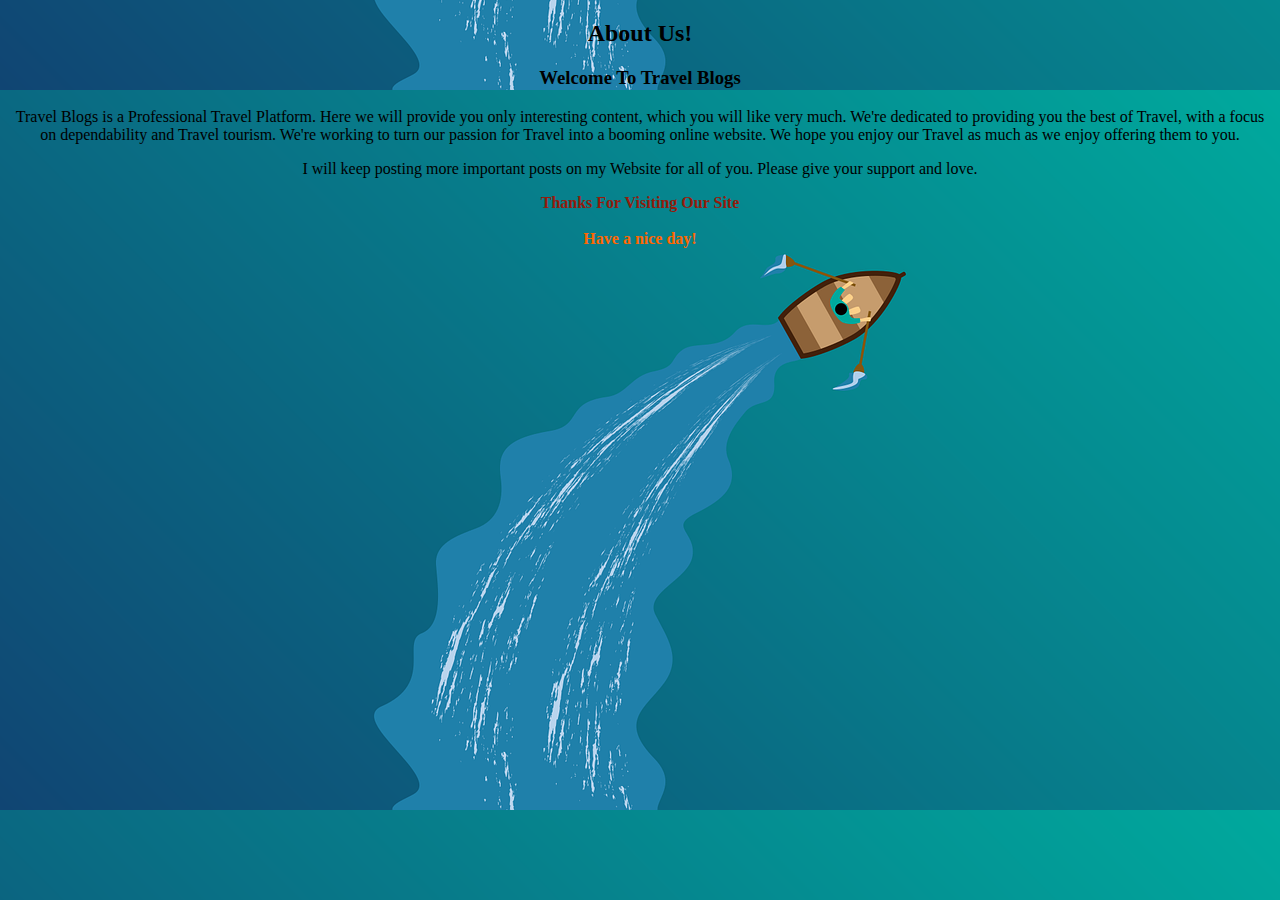
<file: about.html>
<!DOCTYPE html>
<html>
<head>
    <meta charset="utf-8">
    <meta name="viewport" content="width=device-width, initial-scale=1">
    <title>Travel Blogs</title>
    <style>
        body{
            background-image: url("img/map.png");
/*             background-repeat: no-repeat;*/
             background-attachment: fixed;
             background-position: center; 
        }
    </style>
</head>
<body >
<center>
    <h2>About Us!</h2>
    <h3 style="text-align: center;">Welcome To <span id="W_Name1">Travel Blogs</span></h3>
    <p><span id="W_Name2">Travel Blogs</span> is a Professional <span id="W_Type1">Travel</span> Platform. Here we will provide you only interesting content, which you will like very much. We're dedicated to providing you the best of <span id="W_Type2">Travel</span>, with a focus on dependability and <span id="W_Spec">Travel tourism</span>. We're working to turn our passion for <span id="W_Type3">Travel</span> into a booming <a href="https://www.blogearns.com/2021/05/free-about-us-page-generator.html" rel="do-follow" style="color: inherit; text-decoration: none;">online website</a>. We hope you enjoy our <span id="W_Type4">Travel</span> as much as we enjoy offering them to you.</p>
<p>I will keep posting more important posts on my Website for all of you. Please give your support and love.</p>
<p style="font-weight: bold; text-align: center; color: #941b0c;">Thanks For Visiting Our Site<br><br>
<span style="color: #ff6700; font-size: 16px; font-weight: bold; text-align: center;">Have a nice day!</span></p>
    </center>
</body>
</html>
</file>
